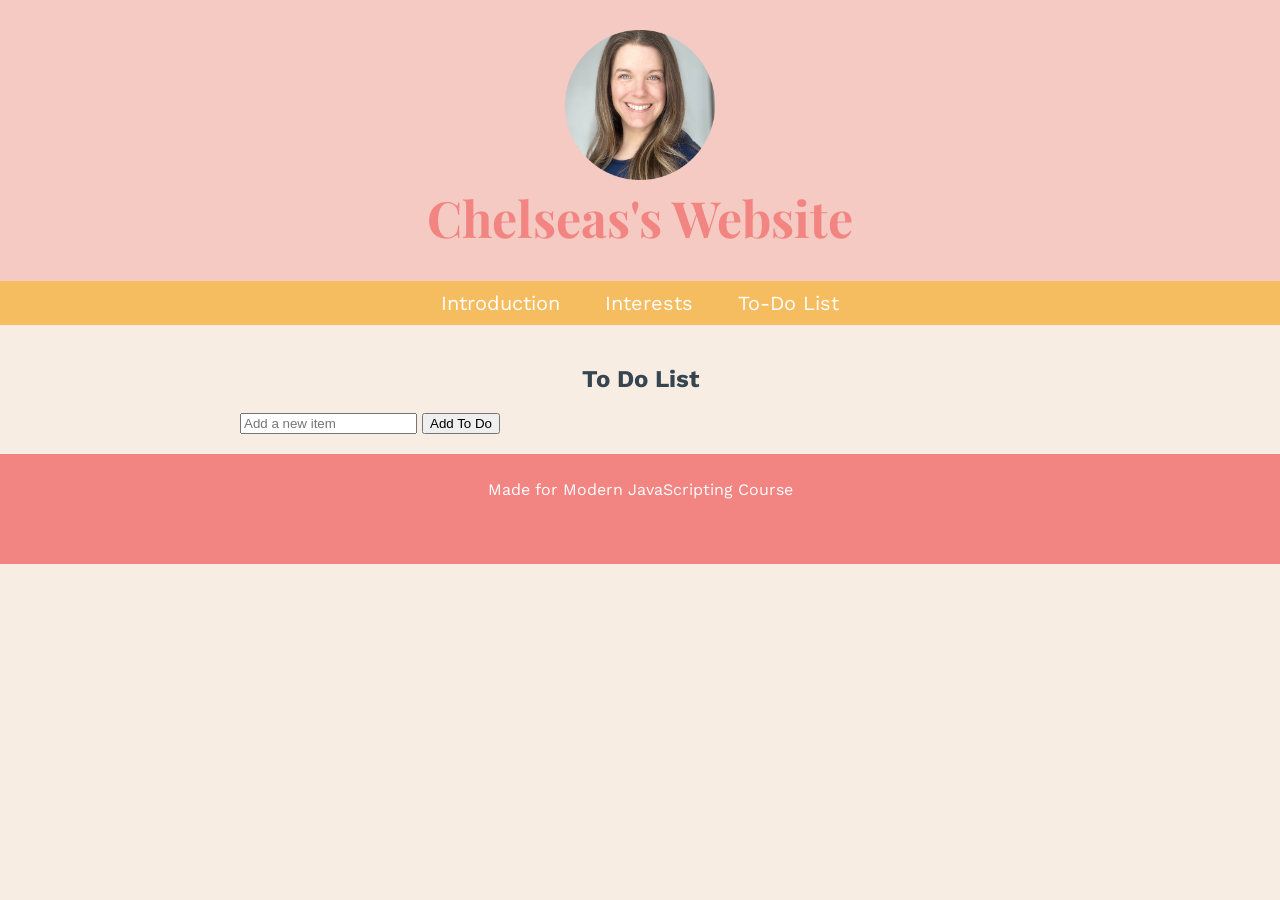
<file: to-do.html>
<!DOCTYPE html>
<html lang="en">
    <head>
        <meta charset="UTF-8">
        <meta name="viewport" content="width=device-width, initial-scale=1.0">
        <title>Chelsea's Website</title>
        <meta name="robots" content="noindex">
        <link rel="stylesheet" href="/style.css">
        <link rel="preconnect" href="https://fonts.googleapis.com">
        <link rel="preconnect" href="https://fonts.gstatic.com" crossorigin>
        <link href="https://fonts.googleapis.com/css2?family=Playfair+Display:ital,wght@0,400..900;1,400..900&family=Work+Sans:ital,wght@0,100..900;1,100..900&display=swap" rel="stylesheet">
        <script src="/todo.js" defer></script>
    </head>
    <body>
        <header>
            <img src="/images/chelsea.png" alt="Chelsea's Picture" id="header-image">
            <h1 id="title">Chelseas's Website</h1>
        </header>
        <nav>
            <a href="#introduction">Introduction</a>
            <a href="#interests">Interests</a>
            <a href="/to-do.html">To-Do List</a>
        </nav>
        <section id="body-section">
            <div id="welcome">
            </div>

            <h2 id="introduction">To Do List</h2>
            <ul class="todo-list">
                <!-- List items will go here -->
            </ul>

        <input type="text" id="new-todo" placeholder="Add a new item">
        <button type="button" id="add-todo">Add To Do</button>

        </section>
        <footer>
            <p>Made for Modern JavaScripting Course</p>
        </footer>
    </body>
</html>
</file>
<file: style.css>
body {
    font-family: "Work Sans", sans-serif;
    margin: 0;
    padding: 0;
    background-color: #f7ede2;
    color: #36454F;
}

header {
    background-color: #f5cac3;
    color: #fff;
    padding: 30px;
    text-align: center;
}

#header-image {
    max-width: 150px;
}

#title {
    font-family: "Playfair Display", serif;
    font-size: 50px;
    color: #f28482;
    margin: 0;
}

#container {
    width: 80%;
    max-width: 800px;
    margin: auto;
}

nav {
    background-color: #f6bd60;
    color: #fff;
    padding: 10px;
    text-align: center;
}

nav a {
    color: #fff;
    font-size: 20px;
    text-decoration: none;
    padding: 10px;
    margin: 0 10px;
    transition: color 0.3s ease;
    padding: 10px;
}

nav a:hover {
    color: #ececec;
}

#body-section {
    width: 80%;
    max-width: 800px;
    margin: auto;
}

h1,
h2,
h3,
h4,
h5,
h6 {
    font-family: "Work Sans", sans-serif;
    text-align: center;
    color: #36454F;
}

section {
    padding: 20px;
}

.row {
    display: flex;
}

.column {
    flex: 50%;
}

#carousel {
    display: flex;
    justify-content: center;
    align-items: center;
    width: 100%;
    max-height: 300px;
    overflow: hidden;
    gap: 10px;
}

#carousel img {
    max-height: 300px;
    aspect-ratio: auto 300 / 400;
    border-radius: 10px;
}

#buttons {
    display: flex;
    justify-content: center;
    align-items: center;
    gap: 10px;
    margin-top: 10px;
}

footer {
    background-color: #f28482;
    color: #fff;
    padding: 10px;
    text-align: center;
    min-height: 10vh;
}

.pokemon-ctr {
    display: flex;
    justify-content: center;
}

.pokemon-ctr img {
    width: 250px;
    image-rendering: pixelated;
}
</file>
